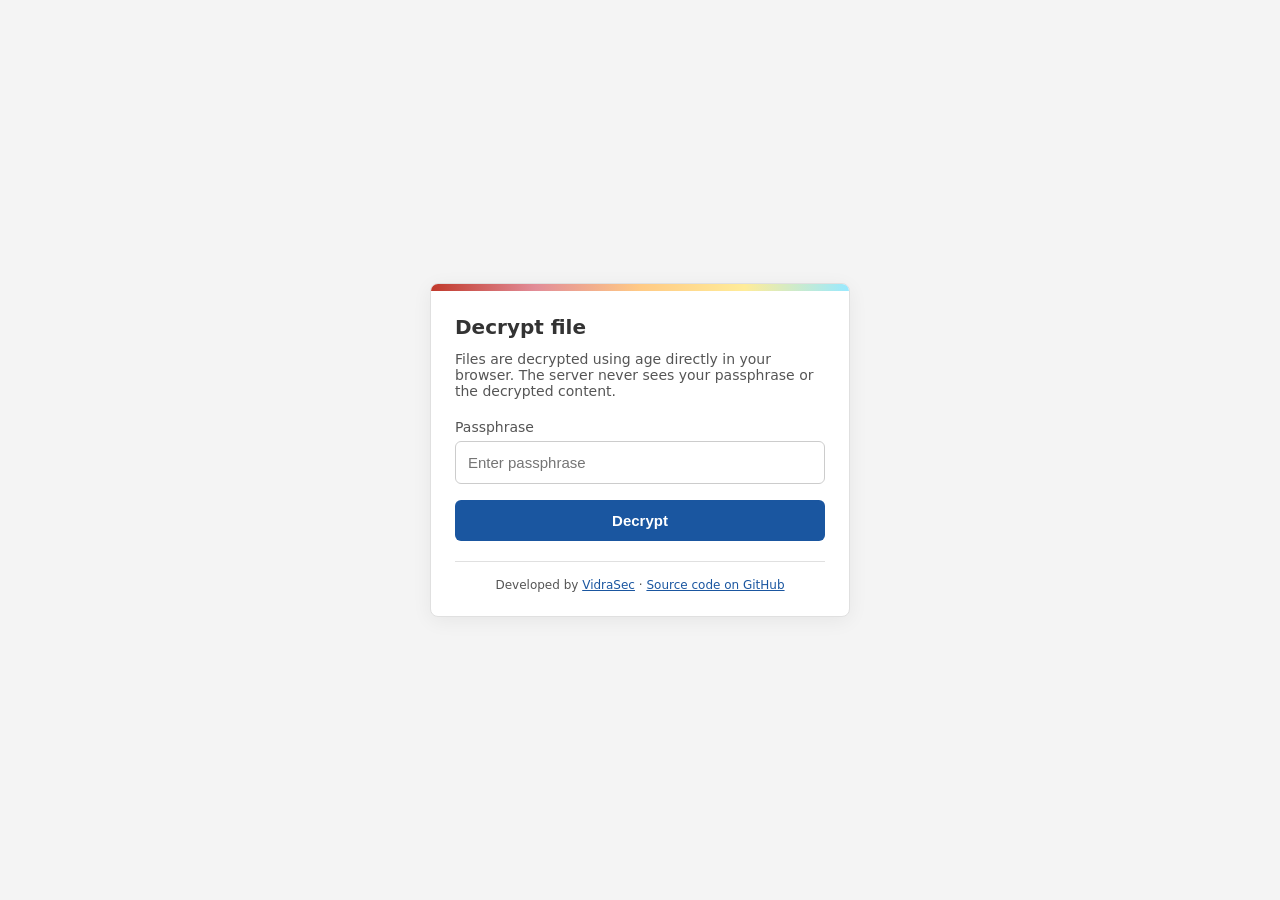
<file: index.html>
<!DOCTYPE html>
<html lang="en">
<head>
  <meta charset="utf-8">
  <meta name="viewport" content="width=device-width,initial-scale=1">
  <title>VidraCrypt</title>
  <meta http-equiv="refresh" content="0; url=./app/">
  <script>
    window.location.replace("./app/" + window.location.hash);
  </script>
</head>
<body>
  <p>Redirecting to <a href="./app/">app</a>...</p>
</body>
</html>
</file>
<file: app/styles.css>
:root{
/* VidraSec corporate palette (see vidrasec-theme/design.html) */
--bg:#f4f4f4;
--card:#ffffff;
--ink:#333333;
--muted:#555555;
--border:#cccccc;
--accent:#1a56a0;
--accent-dark:#143f75;
--danger:#c0392b;
--success:#a8e6cf;
--radius:8px;
--brand-bar:linear-gradient(to right,#c0392b,#e28d98,#ffca85,#ffec99,#99e9ff);
font-family: Inter, system-ui, -apple-system, sans-serif;
}


*{box-sizing:border-box}
body{
margin:0;
background:var(--bg);
color:var(--ink);
display:flex;
align-items:center;
justify-content:center;
min-height:100vh;
min-height:100svh;
padding:20px;
}


.card{
position:relative;
width:100%;
max-width:420px;
background:var(--card);
padding:31px 24px 24px;
border:1px solid #e0e0e0;
border-radius:var(--radius);
box-shadow:0 4px 20px rgba(0,0,0,0.06);
overflow:hidden;
}
.card::before{content:"";position:absolute;top:0;left:0;right:0;height:7px;background:var(--brand-bar)}


h1{margin:0 0 12px 0;font-size:20px;font-weight:700}
.info{margin:0 0 20px 0;color:var(--muted);font-size:14px}


.label{display:block;margin-bottom:6px;color:var(--muted);font-size:14px}
input[type=password]{width:100%;padding:12px;border:1px solid var(--border);border-radius:6px;margin-bottom:16px;font-size:15px;color:var(--ink)}
input[type=password]:focus{outline:2px solid var(--accent);outline-offset:2px}


.btn{width:100%;padding:12px;background:var(--accent);color:white;border:none;border-radius:6px;font-size:15px;font-weight:600;cursor:pointer}
.btn:hover{background:var(--accent-dark)}
.btn:disabled{opacity:.65;cursor:not-allowed}
.btn:focus-visible{outline:2px solid var(--accent-dark);outline-offset:2px}


.status{margin-top:16px;font-size:14px;color:var(--muted)}
.status.success{color:var(--ink);background:var(--success);padding:10px 12px;border-radius:6px}
.status.error{color:var(--danger);background:#fbeceb;border-left:4px solid var(--danger);padding:10px 12px;border-radius:6px}


.footer{margin-top:20px;padding-top:16px;border-top:1px solid #e0e0e0;text-align:center;font-size:12px;color:var(--muted)}
.footer a{color:var(--accent);text-decoration:underline}
.footer a:hover{color:var(--accent-dark)}
</file>
